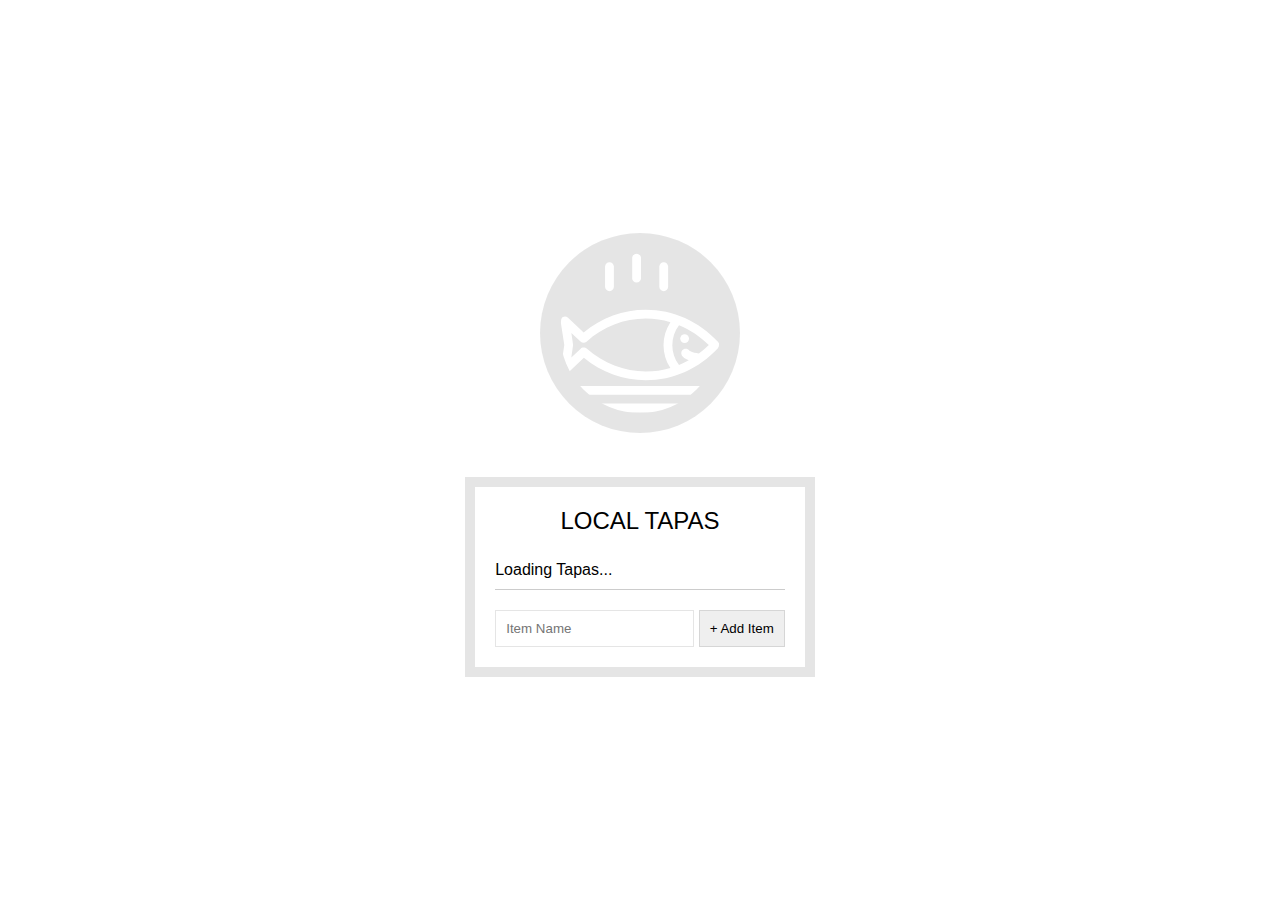
<file: menuEditor/index.html>
<!DOCTYPE html>
<html lang="en">
<head>
    <meta charset="UTF-8">
    <meta name="viewport" content="width=device-width, initial-scale=1.0">
    <meta http-equiv="X-UA-Compatible" content="ie=edge">
    <title>Document</title>
    <link rel="stylesheet" href="./styles.css">
</head>
<body>
    <!--
      Fish SVG Cred:
      https://thenounproject.com/search/?q=fish&i=589236
   -->

   <a href="#" class="logo">
    <svg xmlns="http://www.w3.org/2000/svg" xmlns:xlink="http://www.w3.org/1999/xlink" version="1.1" x="0px" y="0px" viewBox="0 0 512 512" enable-background="new 0 0 512 512" xml:space="preserve"><g><path d="M495.9,425.3H16.1c-5.2,0-10.1,2.9-12.5,7.6c-2.4,4.7-2.1,10.3,0.9,14.6l39,56.4c2.6,3.8,7,6.1,11.6,6.1h401.7   c4.6,0,9-2.3,11.6-6.1l39-56.4c3-4.3,3.3-9.9,0.9-14.6C506,428.2,501.1,425.3,495.9,425.3z M449.4,481.8H62.6L43,453.6H469   L449.4,481.8z"/><path d="M158.3,122c7.8,0,14.1-6.3,14.1-14.1V43.4c0-7.8-6.3-14.1-14.1-14.1c-7.8,0-14.1,6.3-14.1,14.1v64.5   C144.2,115.7,150.5,122,158.3,122z"/><path d="M245.1,94.7c7.8,0,14.1-6.3,14.1-14.1V16.1c0-7.8-6.3-14.1-14.1-14.1C237.3,2,231,8.3,231,16.1v64.5   C231,88.4,237.3,94.7,245.1,94.7z"/><path d="M331.9,122c7.8,0,14.1-6.3,14.1-14.1V43.4c0-7.8-6.3-14.1-14.1-14.1s-14.1,6.3-14.1,14.1v64.5   C317.8,115.7,324.1,122,331.9,122z"/><path d="M9.6,385.2c5.3,2.8,11.8,1.9,16.2-2.2l50.6-47.7c56.7,46.5,126.6,71.9,198.3,71.9c0,0,0,0,0,0   c87.5,0,169.7-36.6,231.4-103.2c5-5.4,5-13.8,0-19.2c-61.8-66.5-144-103.2-231.4-103.2c-72,0-142.2,25.6-199,72.5l-50-47.1   c-4.4-4.1-10.9-5-16.2-2.2c-5.3,2.8-8.3,8.7-7.4,14.6l11.6,75L2.2,370.6C1.3,376.5,4.2,382.4,9.6,385.2z M380.9,230.8   c34.9,14.3,67.2,35.7,95.3,63.6c-10.1,10-20.8,19.2-31.9,27.5c-22.4-3.3-29.6-8.8-30.7-9.7c-4-5.7-11.8-7.7-18.1-4.4   c-6.9,3.6-9.5,12.2-5.9,19.1c1.9,3.5,7.3,10.3,22.4,16c-10.1,5.7-20.5,10.7-31.1,15.1C352.4,320.2,352.4,268.6,380.9,230.8z    M36.3,255.6l29.4,27.7c5.3,5,13.6,5.1,19.1,0.3c53.2-47.6,120.7-73.7,190-73.7c26.9,0,53.2,3.9,78.5,11.3   c-29.3,44.6-29.3,102,0,146.6c-25.3,7.4-51.6,11.3-78.5,11.3c-69,0-136.3-26-189.4-73.2c-2.7-2.4-13.4-6.3-19.1,0.3l-30.1,28.3   l5.7-40C42.2,293,36.3,255.6,36.3,255.6z"/><circle cx="398.8" cy="273.8" r="14.1"/></g></svg>
   </a>

   <div class="wrapper">
     <h2>LOCAL TAPAS</h2>
     <p></p>
     <ul class="plates">
       <li>Loading Tapas...</li>
     </ul>
     <form class="add-items">
       <input type="text" name="item" placeholder="Item Name" required>
       <input type="submit" value="+ Add Item">
     </form>
   </div>
   <script src="script.js"></script>
</body>
</html>
</file>
<file: menuEditor/styles.css>
html {
    box-sizing: border-box;
    background:url('https://cdn.pixabay.com/photo/2017/02/15/10/39/salad-2068220_960_720.jpg') center no-repeat;
    background-size:cover;
    min-height:100vh;
    display:flex;
    justify-content: center;
    align-items: center;
    text-align: center;
    font-family: Futura,"Trebuchet MS",Arial,sans-serif
  }
  *, *:before, *:after {box-sizing: inherit; }

  .logo svg {
    fill:white;
    background: rgba(0,0,0,0.1);
    padding: 20px;
    border-radius: 50%;
    width:200px;
    margin-bottom: 50px;
  }

  .wrapper {
    padding: 20px;
    max-width: 350px;
    background: rgba(255,255,255,0.95);
    box-shadow: 0 0 0 10px rgba(0,0,0,0.1);
  }

  h2 {
    text-align: center;
    margin: 0;
    font-weight: 200;
  }

  .plates {
    margin: 0;
    padding: 0;
    text-align: left;
    list-style: none;
  }

  .plates li {
    border-bottom: 1px solid rgba(0,0,0,0.2);
    padding: 10px 0;
    font-weight: 100;   
  }

  .plates div {
    display: flex;
  }

  .plates label {
    flex:1;
    cursor: pointer;

  }

  .plates input[type='checkbox'] {
    display: none;
  }

  .plates input + label:before {
    content: '⬜️';
    margin-right: 10px;
  }

  .plates input:checked + label:before {
    content: '🌮';
  }

  .add-items {
    margin-top: 20px;
  }

  .add-items input {
    padding:10px;
    outline:0;
    border:1px solid rgba(0,0,0,0.1);
  }

  /* custom styles */

  .removeBtn {
    cursor: pointer;
  }

  .controls {
    display: flex;
    align-content: center;
  }

  .editBtn {
    cursor: pointer;
    margin-right: 13px;
    outline: none;
    border: none;
    background: #fff;
  }

  .editBtn svg {    
    width: 20px;
    height: 20px;    
    pointer-events: none;
  }

  .hidden {
    display: none!important;
  }

  .red {
    color: red!important;
  }

  .plates input[type="text"] {
    flex: 1;
    border: none;
    padding: 0 4px;
    outline: none;
    font-size: 15px;
  }

  .saveChanges {
    color: green;
    margin-right: 22px;
    cursor: pointer;
  }

  .cancelEdit {
    cursor: pointer;
  }
</file>
